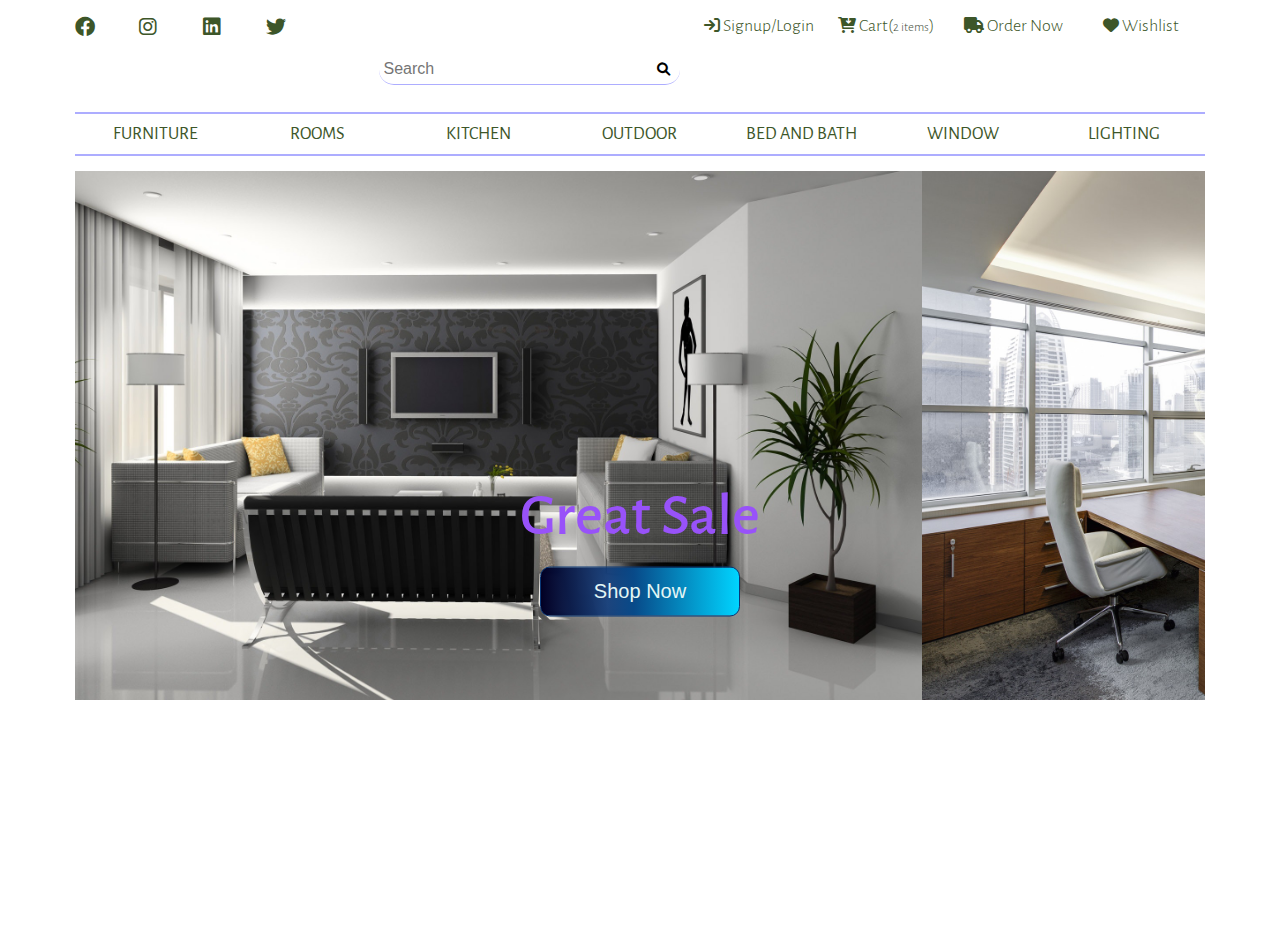
<file: Kakoli_Furniture_Store/index.html>
<!DOCTYPE html>
<html lang="en">
<head>
    <meta charset="UTF-8">
    <meta http-equiv="X-UA-Compatible" content="IE=edge">
    <meta name="viewport" content="width=device-width, initial-scale=1.0">

    <title>Kakoli Furniture</title>

    <!-- for fonawesome link -->
    <link rel="stylesheet" href="https://cdnjs.cloudflare.com/ajax/libs/font-awesome/6.0.0/css/all.min.css" integrity="sha512-9usAa10IRO0HhonpyAIVpjrylPvoDwiPUiKdWk5t3PyolY1cOd4DSE0Ga+ri4AuTroPR5aQvXU9xC6qOPnzFeg==" crossorigin="anonymous" referrerpolicy="no-referrer" />

    <!-- for custom css -->
    <link rel="stylesheet" href="./css/style.css">
</head>
<body>

    <div class="navigation-container">
        <ul class="social-icons-list">
            <li class="social-icon-item">
                <a href="#" class="social-icon-link">
                    <i class="fa-brands fa-facebook social-icon"></i>
                </a>
            </li>
            <li class="social-icon-list">
                <a href="#" class="social-icon-link">
                    <i class="fa-brands fa-instagram social-icon"></i>
                </a>
            </li>
            <li class="social-icon-list">
                <a href="#" class="social-icon-link">
                    <i class="fa-brands fa-linkedin social-icon"></i>
                </a>
            </li>
            <li class="social-icon-list">
                <a href="#" class="social-icon-link">
                    <i class="fa-brands fa-twitter social-icon"></i>
                </a>
            </li>
        </ul>
        <nav class="first-nav">
            <ul class="first-nav-list">
                <li class="first-nav-item">
                    <a href="#" class="first-nav-link">
                        <i class="fa-solid fa-arrow-right-to-bracket"></i>Signup/Login
                    </a>
                </li>
                <li class="first-nav-item">
                    <a href="#" class="first-nav-link">
                        <i class="fa-solid fa-cart-arrow-down"></i>Cart(<span>2 items</span>)
                    </a>
                </li>
                <li class="first-nav-item">
                    <a href="#" class="first-nav-link">
                        <i class="fa-solid fa-truck"></i>Order Now
                    </a>
                </li>
                <li class="first-nav-item">
                    <a href="#" class="first-nav-link">
                        <i class="fas fa-heart"></i>Wishlist
                    </a>
                </li>
            </ul>
        </nav>
        <div class="search">
            <form action="#" class="search-form">
                <input type="text" class="search-input" placeholder="Search">
                <button class="search-button"> <i class="fas fa-search"></i></button>
            </form>
        </div>
        <nav class="second-nav">
            <ul class="second-nav-list">
                <li class="second-nav-item">
                    <a href="#" class="second-nav-link">Furniture</a>
                    <div class="dropdown">
                        <ul class="first-dropdown-list">
                            <li class="dropdown-item">
                                <a href="#" class="dropdown-item-link">
                                    Sofa
                                </a>
                            </li>
                            <li class="dropdown-item">
                                <a href="#" class="dropdown-item-link">
                                    Bar Chair
                                </a>
                            </li>
                            <li class="dropdown-item">
                                <a href="#" class="dropdown-item-link">
                                    Rocking Chair
                                </a>
                            </li>
                            <li class="dropdown-item">
                                <a href="#" class="dropdown-item-link">
                                    Console Table
                                </a>
                            </li>
                            <li class="dropdown-item">
                                <a href="#" class="dropdown-item-link">
                                    Corner seats
                                </a>
                            </li>
                            <li class="dropdown-item">
                                <a href="#" class="dropdown-item-link">
                                    Site tables
                                </a>
                            </li>
                            <li class="dropdown-item">
                                <a href="#" class="dropdown-item-link">
                                    TV Cabinet
                                </a>
                            </li>
                            <li class="dropdown-item">
                                <a href="#" class="dropdown-item-link">
                                    Almari & room table
                                </a>
                            </li>
                        </ul>
                        <ul class="second-dropdown-list">
                            <li class="dropdown-item">
                                <a href="#" class="dropdown-item-link">
                                    Tableware
                                </a>
                            </li>
                            <li class="dropdown-item">
                                <a href="#" class="dropdown-item-link">
                                    Textile & rugs
                                </a>
                            </li>
                            <li class="dropdown-item">
                                <a href="#" class="dropdown-item-link">
                                    Mattress
                                </a>
                            </li>
                            <li class="dropdown-item">
                                <a href="#" class="dropdown-item-link">
                                    Eco Firendly
                                </a>
                            </li>
                            <li class="dropdown-item">
                                <a href="#" class="dropdown-item-link">
                                    Arstist clubs
                                </a>
                            </li>
                            <li class="dropdown-item">
                                <a href="#" class="dropdown-item-link">
                                    Credenza
                                </a>
                            </li>
                            <li class="dropdown-item">
                                <a href="#" class="dropdown-item-link">
                                     tray management
                                </a>
                            </li>
                        </ul>
                        <div class="third-dropdown">
                            <img src="./images/dropdown-image.jpg" class="dropdown-image" alt="dropdown image">
                            <a class="image-link-dropdown" href="#">See all Products</a>
                        </div>
                    </div>
                </li>
                <li class="second-nav-item">
                    <a href="#" class="second-nav-link">Rooms</a>
                </li>
                <li class="second-nav-item">
                    <a href="#" class="second-nav-link">Kitchen</a>
                </li>
                <li class="second-nav-item">
                    <a href="#" class="second-nav-link">Outdoor</a>
                </li>
                <li class="second-nav-item">
                    <a href="#" class="second-nav-link">Bed and Bath</a>
                </li>
                <li class="second-nav-item">
                    <a href="#" class="second-nav-link">Window</a>
                </li>
                <li class="second-nav-item">
                    <a href="#" class="second-nav-link">Lighting</a>
                </li>
            </ul>
        </nav>
    </div>
    <section class="banner">
        <div class="banner-property">
            <div class="banner-content">
                <h1 class="banner-heading">Great Sale</h1>
                <button class="banner-button">
                <span class="banner-button-text-one">Shop Now</span>
                <span class="banner-button-text-two">Hot Deal</span>
                </button>
            </div>
            <div class="slideshow">
                <!-- <button class="slide-button slide-button-one"></button>
                <button class="slide-button slide-button-two"></button>
                <button class="slide-button slide-button-three"></button>
                <button class="slide-button slide-button-four"></button> -->
                <div class="slide-image-wrapper">
                    <div class="slide-image">
                        <img src="./images/slide-img-1.jpg" alt="slide image" class="slide-image-one imgages">
                    </div>
                    <div class="slide-image">
                        <img src="./images/slide-img-2.jpg" alt="slide image" class="slide-image-two imgages">
                    </div>
                    <div class="slide-image">
                        <img src="./images/slide-img-3.jpg" alt="slide image" class="slide-image-three imgages">
                    </div>
                    <div class="slide-image">
                        <img src="./images/slide-img-4.jpg" alt="slide image" class="slide-image-four imgages">
                    </div>
                </div>
            </div>
        </div>
        
    </section>
    
</body>
</html>
</file>
<file: Kakoli_Furniture_Store/css/style.css>
@import url('https://fonts.googleapis.com/css2?family=Alegreya+Sans:ital,wght@0,100;0,300;0,400;0,500;0,700;0,800;1,100;1,300;1,400;1,500;1,700;1,800&display=swap');

html{
    font-size: 62.5%;
}
body{
    box-sizing: border-box;
    font-family: 'Alegreya Sans', sans-serif;
}
*{
    margin: 0;
    padding: 0;
}
.navigation-container{
    margin-top: 1.5rem;
    display: grid;
    grid-template-columns: minmax(6rem, 1fr) repeat(8, minmax(min-content, 16rem)) minmax(6rem, 1fr);
    grid-template-rows: repeat(3, min-content);
    gap: 1.5rem;
}
.social-icons-list{
    grid-column: 2/4;
    grid-row: 1/2;
    list-style: none;
    display: grid;
    grid-template-columns: repeat(auto-fit, minmax(4rem,1fr));
    align-items: center;
    
}
.social-icon{
    font-size: 2rem;
    color: #3D5629;
    transition: all .6s;
}
.social-icon:hover{
    color: rgba(0, 0, 255, 0.322);
    transform: rotateZ(360deg);
    font-size: 2.8rem;
}
.first-nav{
    grid-column: 6/10;
    grid-row: 1/2;
}
.first-nav-list{
    list-style: none;
    display: grid;
    grid-template-columns: repeat(auto-fit, minmax(8rem,1fr));
    align-items: center;
}
.first-nav-link{
    text-decoration: none;
    font-size: 1.8rem;
    font-weight: 300;
    display: inline-block;
    width: 100%;
    text-align: center;
    color: #3D5629;
}
.first-nav-link::after{
    content: '';
    width: 0;
    height: .2rem;
    background-color: rgba(0, 0, 255, 0.322);
    display: block;
    transition: width .6s cubic-bezier(.25,.65,.8,.6);
    margin: auto;
}
.first-nav-link:hover::after{
    width: 100%;
}
.first-nav-link span{
    font-size: 1.3rem;
    color: #444e3b;
}
.first-nav-link i{
    margin-right: .3rem;
    font-size: 1.6rem;
}

.search{
    grid-column: 4/6;
    grid-row: 2/3;
    margin-bottom: 1.2rem;
}
.search-form{
    display: grid;
    grid-template-columns: repeat(10,10%);
}
.search-input{
    grid-column: 2/-1;
    grid-row: 1/2;
    font-size: 1.6rem;
    padding: .6rem .5rem;
    border: none;
    color: #3D5629;
    border-bottom: 1px solid rgba(0, 0, 255, 0.322);
    border-bottom-left-radius: 1.5rem;
    border-bottom-right-radius: 1.5rem;
    outline-color: #3D5629;
}
.search-button{
    grid-column: 10/-1;
    grid-row: 1/2;
    background-color: transparent;
    border: none;
    cursor: pointer;
    
}

.second-nav{
    grid-column: 2/10;
    grid-row: 3/4;
    border-top: 2px solid rgba(0, 0, 255, 0.322);
    border-bottom: 2px solid rgba(0, 0, 255, 0.322);
}
.second-nav-list{
    list-style: none;
    display: grid;
    grid-template-columns: repeat(auto-fit, minmax(10rem, 1fr));
    align-items: center;
}
.second-nav-link{
    text-decoration: none;
    font-size: 1.8rem;
    color: #3d5629;
    padding: .8rem .4rem;
    text-align: center;
    display: grid;
    text-transform: uppercase;
    transition: all 1s .3s;
    
}

.second-nav-item:hover .second-nav-link{
    background-color: #163a5f;
    color: white;
}
.second-nav-link::before, .second-nav-link::after{
    content: '';
    width: 0;
    height: .1rem;
    background-color: #e3f6f5;
    display: block;
    transition: all 1s cubic-bezier(.25,.65,.8,.6) .3s;
}

.second-nav-item:hover .second-nav-link::before,.second-nav-item:hover .second-nav-link::after{
    width: 100%;
}
.second-nav-link::after{
    justify-self: end;
}

/* for dropdown menu */

.second-nav-item:first-child{
    position: relative;
}
.dropdown{
    position: absolute;
    top: 100%;
    width: 70rem;
    background-color: #f5f3f3;
    padding: 2rem;
    display: grid;
    grid-template-columns: repeat(7,10rem);
    visibility: hidden;
    opacity: 0;
    border: 1px solid rgb(177, 177, 128);
    border-radius: 2rem;
    margin-top: .3rem;
    z-index: 100;
}
.second-nav-item:first-child:hover .dropdown{
    visibility: visible;
    opacity: 1;
}
.first-dropdown-list{
    grid-column: 1/3;
}
.second-dropdown-list{
    grid-column: 3/5;
}
.third-dropdown{
    grid-column: 5/-1;
      
}
.dropdown-image{
    width: 100%;
}
.image-link-dropdown{
    text-decoration: none;
    font-size: 1.6rem;
    color: #163a5f;
    display: block;
    margin-top: 1rem;
    text-align: center;
    transition: all .4s .3s;
}
.image-link-dropdown:hover{
    color: #EA098E;
    font-size: 1.8rem;
}
.dropdown-item{
    list-style: none;
}
.dropdown-item-link{
    text-decoration: none;
    font-size: 1.6rem;
    display: block;
    margin: 0 0 1rem 2rem;
    color: #00204a;
    text-transform: capitalize;
    transition: all .4s .3s;
}

.dropdown-item-link:hover{
    color: #EA098E;
    font-size: 1.8rem;
    
}

/* banner section style start */

.banner{
    margin-top: 1.5rem;
    display: grid;
    grid-template-columns: minmax(6rem, 1fr) repeat(8, minmax(min-content, 16rem)) minmax(6rem, 1fr);
    /* grid-template-rows: repeat(3, min-content); */
    gap: 1.5rem;
    height: 70vh;
}
.banner-property{
    grid-column: 2/10;
    /* background-color: #eff7f0; */
    position: relative;
}
.banner-content{
    position: absolute;
    left: 50%;
    top: 50%;
    transform: translate(-50%,-50%);
    text-align: center;
    z-index: 10;
}
.banner-heading{
    font-size: 6rem;
    font-weight: 500;
    color: #9852f9;
    margin-bottom: 1.5rem;
}
.banner-button{
    font-size: 2rem;
    width: 20rem;
    height: 5rem;
    background: linear-gradient(90deg, rgba(2,0,36,1) 0%, #093779dd 34%, rgba(8,74,137,1) 47%, rgba(0,212,255,1) 100%);
    color: #e3f6f5;
    border: .1rem solid #093775;
    border-radius: 1rem;
    outline: none;
    position: relative;
    overflow: hidden;
    cursor: pointer;
}
.banner-button-text-one{
    position: absolute;
    top: 50%;
    left: 0;
    transform: translateY(-50%);
    width: 100%;
    transition: all .4s .1s;
}
.banner-button-text-two{
    position: absolute;
    top: 150%;
    left: 0;
    transform: translateY(-50%);
    width: 100%;
    

    
}

.banner-button:hover .banner-button-text-one{
    top: -50%;
    
}
.banner-button:hover .banner-button-text-two{
    top: 50%;
    color: #e3f6f5;
}


.slideshow{
    height: 70%;
    overflow: hidden;
    position: relative;
}
.slide-image-wrapper{
    display: flex;
    width: 400%;
    height: 100%;
    position: relative;
    animation: slideshow-anim 20s infinite;
}
.slide-image img{
    width: 100%;
    height: 100%;
    object-fit: cover;
    

}

@keyframes slideshow-anim{
    0%{left: 0;}
    10%{left: 0;}
    15%{left: -100%;}
    25%{left: -100%;}
    30%{left: -200%;}
    40%{left: -200%;}
    45%{left: -300%;}
    55%{left: -300%;}
    60%{left: -200%;}
    70%{left: -200%;}
    75%{left: -100%;}
    85%{left: -100%;}
    90%{left: 0;}
    100%{left: 0;}
    


}

.slide-button{
    width: 2rem;
    height: 2rem;
    background-color: #bbb;
    border: .2rem solid yellow;
    border-radius: 50%;
    outline: none;
    cursor: pointer;
    z-index: 10;
    position: absolute;
    top: 95%;
    transform: translateX(-50%);

}


/* banner section style end */
</file>
